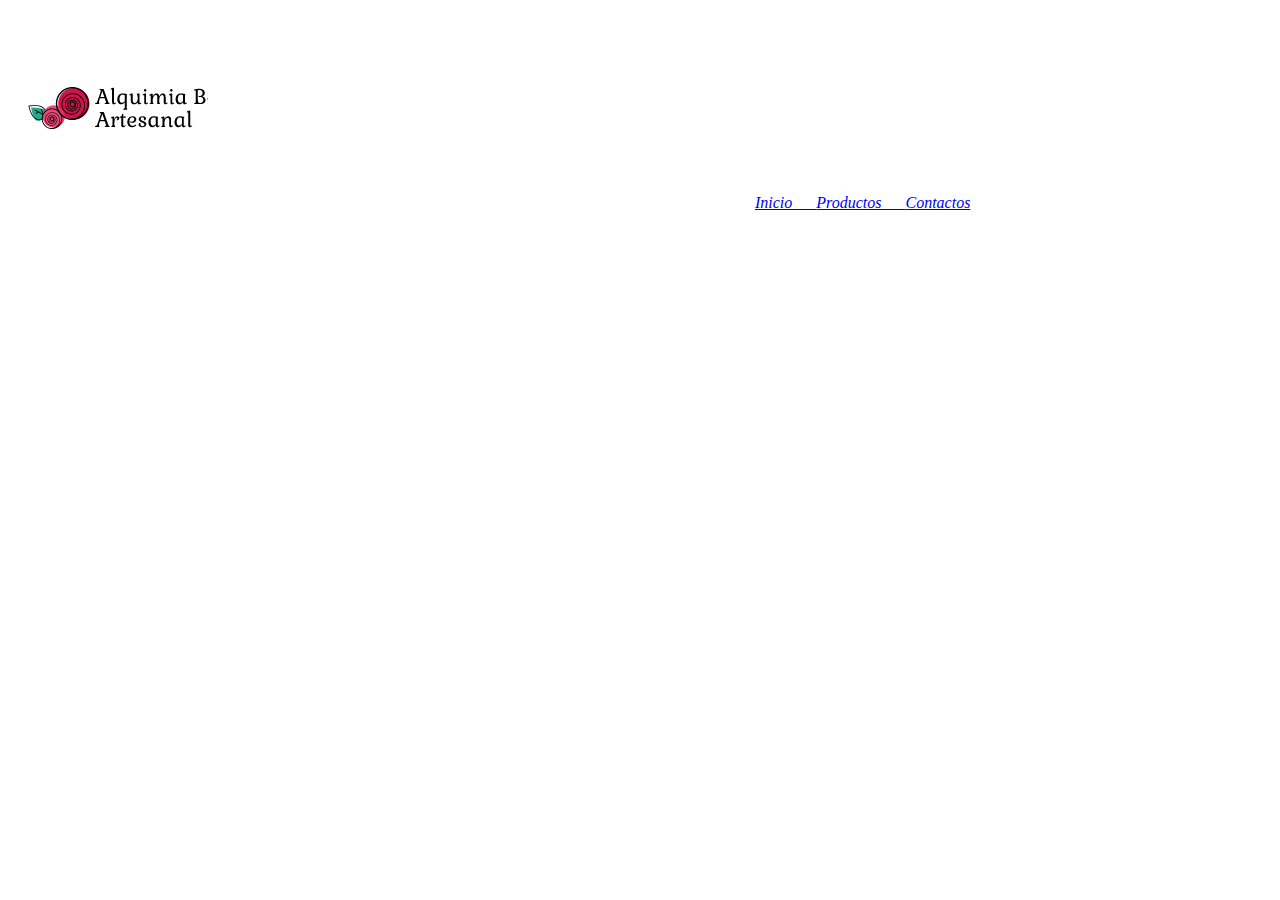
<file: Entregas NUCBA/Index.html>
<!DOCTYPE html>
<html lang="en">
<head>
    <meta charset="UTF-8">
    <meta name="viewport" content="width=device-width, initial-scale=1.0">
    <title>Entrega Practico N2</title>
</head>
<link rel="stylesheet" href="./styles.css"

<body>
    <header>
    <img class img src="67c11124ace14db39a5c25eaabaa5fd9.png" alt="Ceramica">

    <nav class=" Menu">
        <ul>
        <a href="./Index.html"> Inicio </a>
        <a href="./Productos.html"> Productos </a>
        <a href="./Contactos.html" > Contactos </a>
        </ul>
    </nav>
</header>
</body>
</html>
</file>
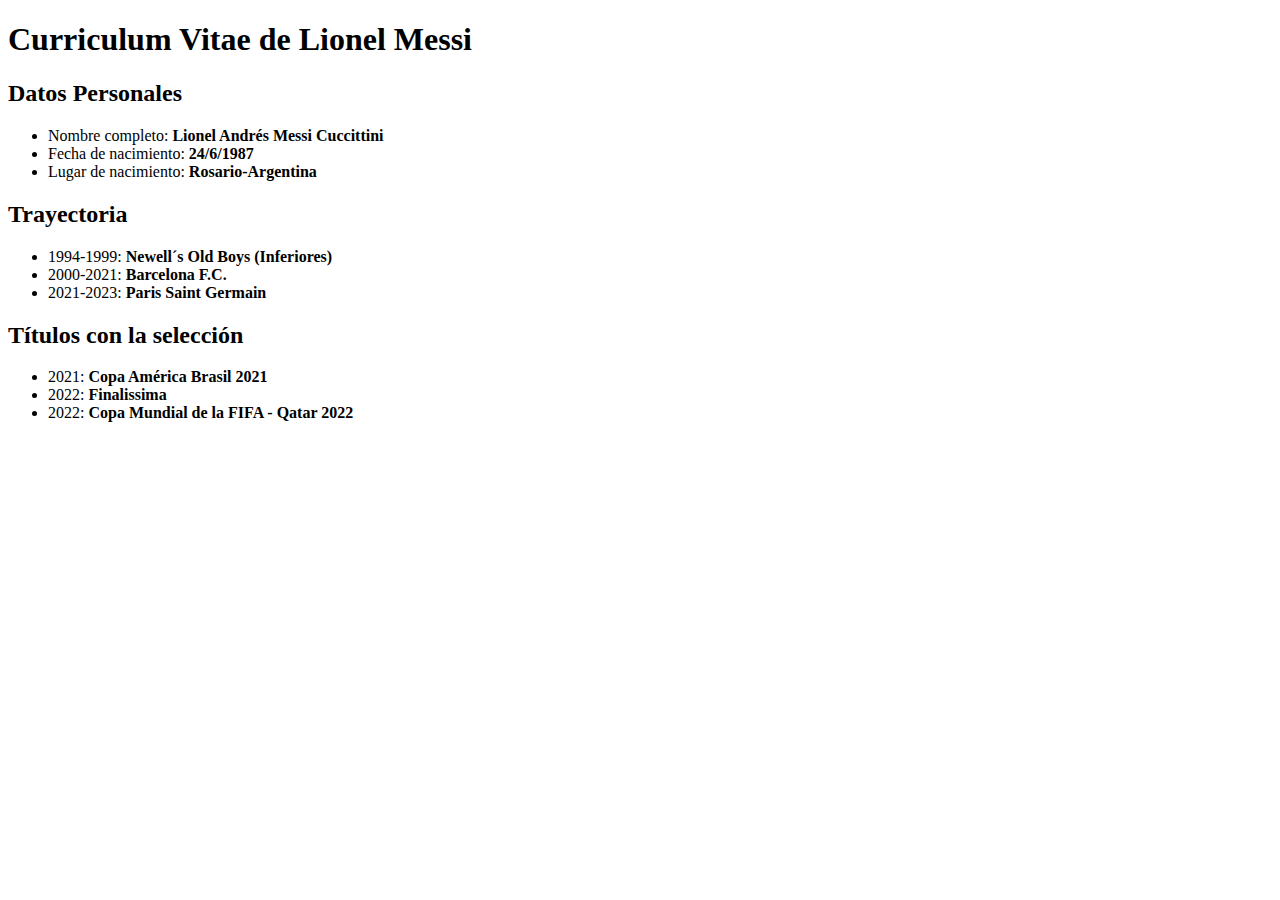
<file: Entrega Practico N°1.html>
<!DOCTYPE html>
<html lang="en">
<head>
    <meta charset="UTF-8">
    <meta http-equiv="X-UA-Compatible" content="IE=edge">
    <meta name="viewport" content="width=device-width, initial-scale=1.0">
    <title> Trabajo Practico N°1 </title>
</head>
<body>
    <header>
        <h1> Curriculum Vitae de Lionel Messi</h1>
    </header>
    
    <h2> Datos Personales </h2>

    <ul> 
    <li>
        Nombre completo: <b> Lionel Andrés Messi Cuccittini</b>
    </li>
    <li>
        Fecha de nacimiento: <b> 24/6/1987 </b>
    </li>
    <li>
        Lugar de nacimiento: <b> Rosario-Argentina</b>
    </li>
    </ul>

    <h2> Trayectoria </h2>
    <ul>
        <li>
            1994-1999: <b> Newell´s Old Boys (Inferiores) </b>
        </li>
        <li>
            2000-2021: <b> Barcelona F.C.</b>
        </li>
        <li>
            2021-2023: <b> Paris Saint Germain </b>
        </li>
    </ul>

    <h2> Títulos con la selección </h2>
    <ul>
        <li>
            2021: <b> Copa América Brasil 2021 </b>
        </li>
        <li>
            2022: <b> Finalissima </b>
        </li>
        <li>
            2022: <b> Copa Mundial de la FIFA - Qatar 2022</b>
        </li>
    </ul>
</body>
</html>
</file>
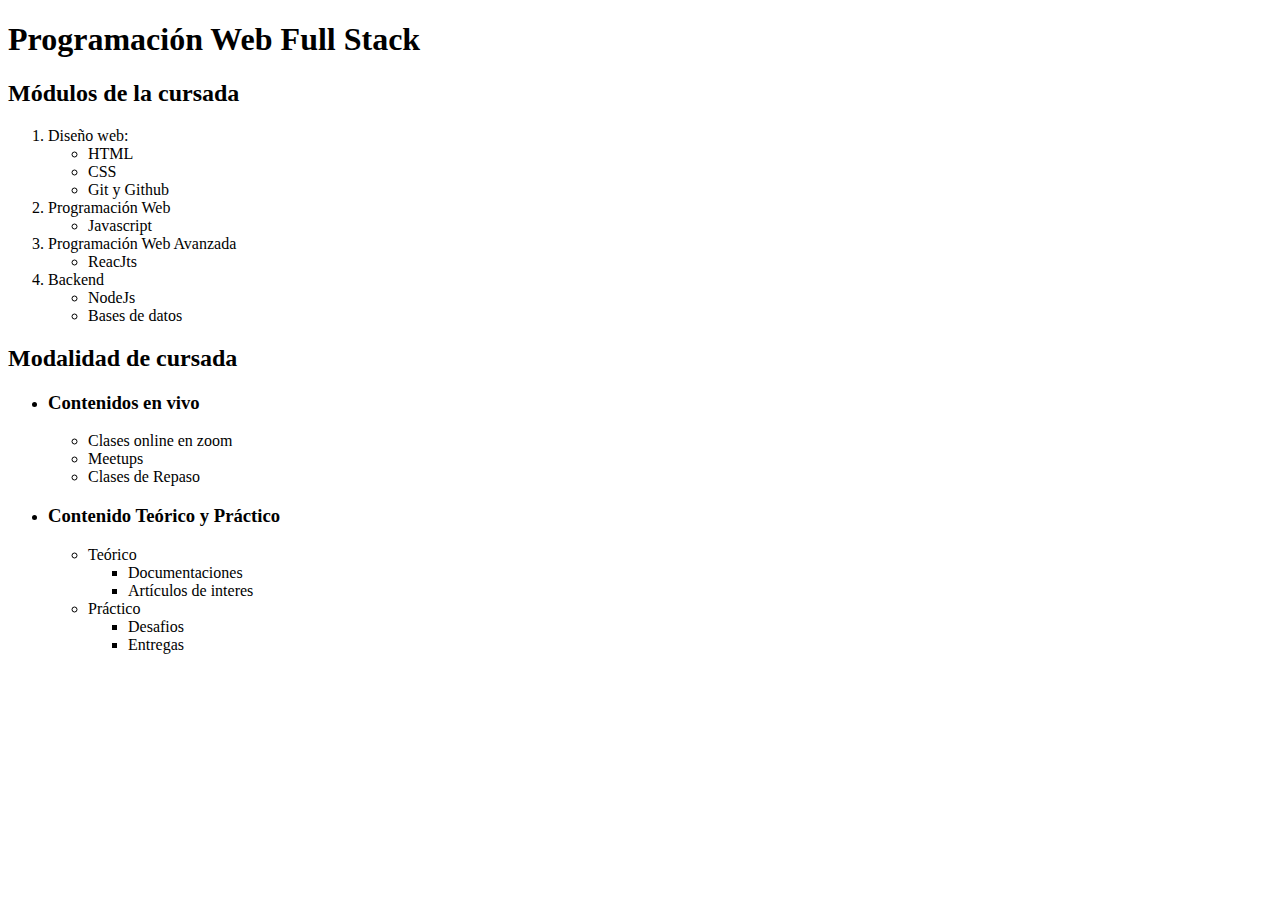
<file: Entrega Practico N°2.html>
<!DOCTYPE html>
<html lang="en">
<head>
    <meta charset="UTF-8">
    <meta http-equiv="X-UA-Compatible" content="IE=edge">
    <meta name="viewport" content="width=device-width, initial-scale=1.0">
    <title>Trabajo Practico N°2</title>
</head>
<body>
    <header>
        <h1> Programación Web Full Stack </h1>
    </header>
    <h2> Módulos de la cursada </h2>
    <ol>
        <li> Diseño web: </li>
        <ul>
            <li> HTML </li>
            <li> CSS </li>
            <li> Git y Github </li>
        </ul>
        <li> Programación Web </li>
        <ul> 
            <li> Javascript </li>
        </ul>
        <li> Programación Web Avanzada </li>
        <ul> 
            <li> ReacJts </li>
        </ul>
        <li> Backend </li>
        <ul> 
            <li> NodeJs </li>
            <li> Bases de datos </li>
        </ul>
    </ol>

    <h2> Modalidad de cursada </h2>
    
    <ul>
        <li>
            <h3>
                <b> Contenidos en vivo </b>
            </h3>
        </li>
        <ul>
            <li> Clases online en zoom </li>
            <li> Meetups </li>
            <li> Clases de Repaso </li>
        </ul>
    </ul>

    <ul>
        <li>
            <h3>
                <b> Contenido Teórico y Práctico </b>
            </h3>
        </li>
        <ul>
            <li> Teórico </li>
            <ul>
                <li> Documentaciones </li>
                <li> Artículos de interes </li>
            </ul>
        </ul>
        <ul>
            <li> Práctico </li>
            <ul>
                <li> Desafios </li>
                <li> Entregas </li>
            </ul>
        </ul>
    </ul>
</body>
</html>
</file>
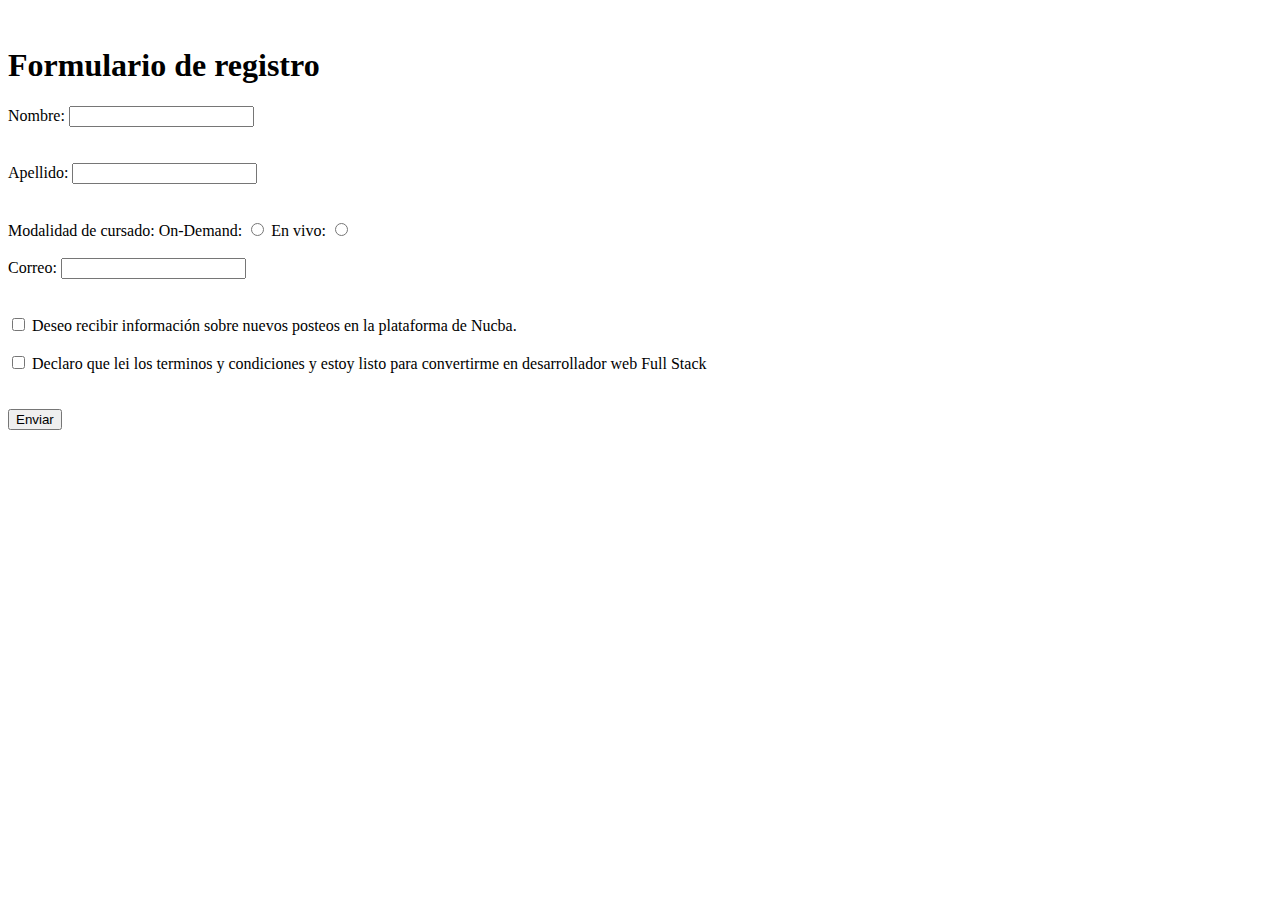
<file: Entrega Practico N°3.html>
<!DOCTYPE html>
<html lang="en">
<head>
    <meta charset="UTF-8">
    <meta http-equiv="X-UA-Compatible" content="IE=edge">
    <meta name="viewport" content="width=device-width, initial-scale=1.0">
    <title>Trabajo Practico N°3</title>
</head>
<br>
    <h1> Formulario de registro </h1>

    <form>
        <label for="Nombre ">Nombre:</label>
        <input type="text" id="Nombre"/>
    </form>

    <br/> </br>

    <form>
        <label for="Apellido">Apellido:</label>
        <input type="text" id="Apellido" />
    </form>
    <br/> </br>
    
    <span> Modalidad de cursado: </span>
    <span>
        <label for="ODM"> On-Demand:</label>
        <input type="radio" name="Modalidad de cursado" id="ODM" />
    </span>
    <span>
        <label for="EVO"> En vivo:</label>
        <input type="radio" name="Modalidad de cursado" id="EVO" />
    </span>
    <br/> </br>
    <form>
        <label for="email"> Correo: </label>
        <input type="email" id="email" />
    </form>
    <br/> </br>

    <form>
        <input type="checkbox" id="Nucba" />
        <label for="Nucba"> Deseo recibir información sobre nuevos posteos en la plataforma de Nucba. </label>
        <br/> </br>
        <input type="checkbox" id="Terminos y condiciones" />
        <label for=" Terminos y condiciones"> Declaro que lei los terminos y condiciones y estoy listo para convertirme en desarrollador web Full Stack</label>
    </form>
    <br/> </br>
    <button name="Enviar" type="submit"> Enviar </button>
</html>
</file>
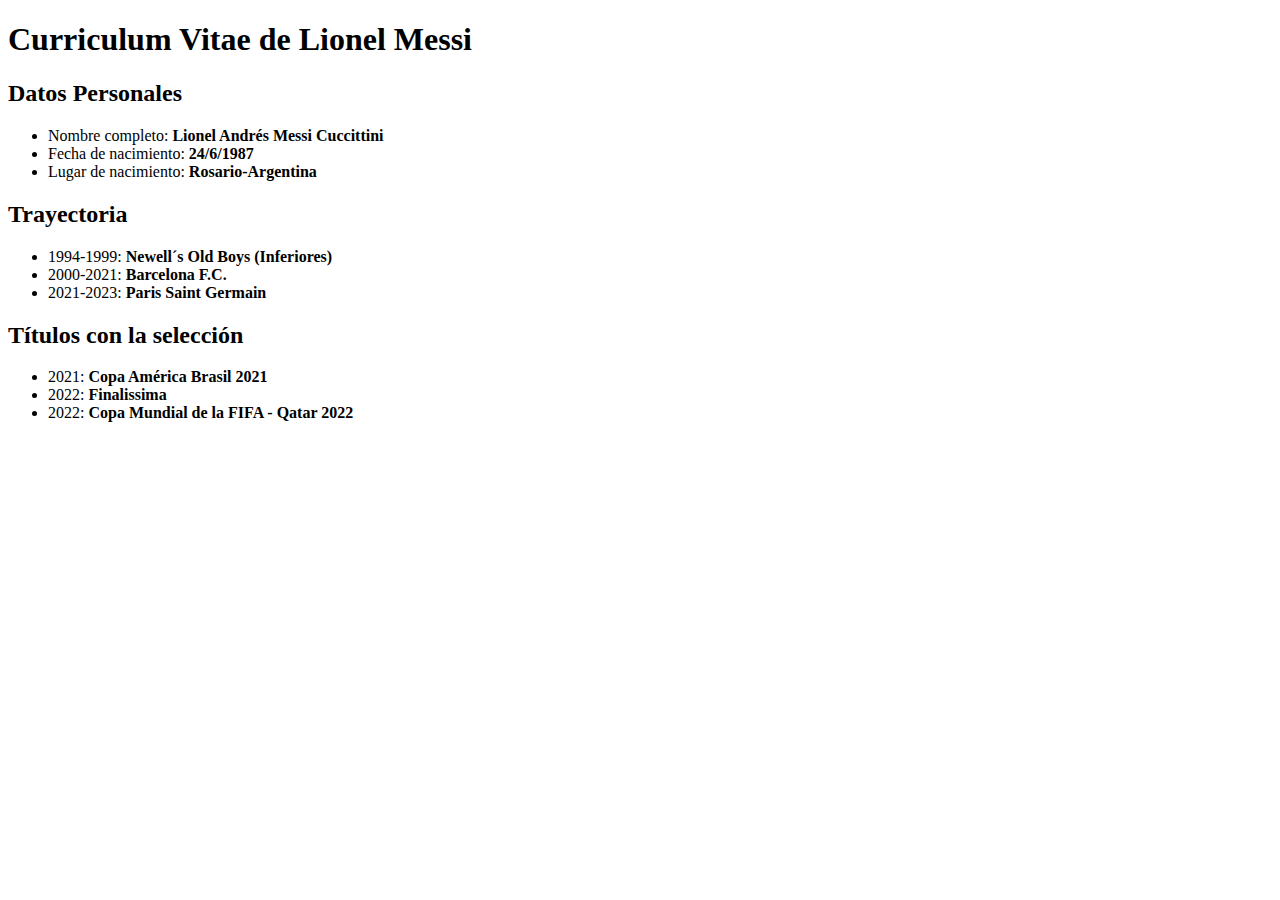
<file: Entregas NUCBA/Entrega Practico N°1.html>
<!DOCTYPE html>
<html lang="en">
<head>
    <meta charset="UTF-8">
    <meta http-equiv="X-UA-Compatible" content="IE=edge">
    <meta name="viewport" content="width=device-width, initial-scale=1.0">
    <title> Trabajo Practico N°1 </title>
</head>
<body>
    <header>
        <h1> Curriculum Vitae de Lionel Messi</h1>
    </header>
    
    <h2> Datos Personales </h2>

    <ul> 
    <li>
        Nombre completo: <b> Lionel Andrés Messi Cuccittini</b>
    </li>
    <li>
        Fecha de nacimiento: <b> 24/6/1987 </b>
    </li>
    <li>
        Lugar de nacimiento: <b> Rosario-Argentina</b>
    </li>
    </ul>

    <h2> Trayectoria </h2>
    <ul>
        <li>
            1994-1999: <b> Newell´s Old Boys (Inferiores) </b>
        </li>
        <li>
            2000-2021: <b> Barcelona F.C.</b>
        </li>
        <li>
            2021-2023: <b> Paris Saint Germain </b>
        </li>
    </ul>

    <h2> Títulos con la selección </h2>
    <ul>
        <li>
            2021: <b> Copa América Brasil 2021 </b>
        </li>
        <li>
            2022: <b> Finalissima </b>
        </li>
        <li>
            2022: <b> Copa Mundial de la FIFA - Qatar 2022</b>
        </li>
    </ul>
</body>
</html>
</file>
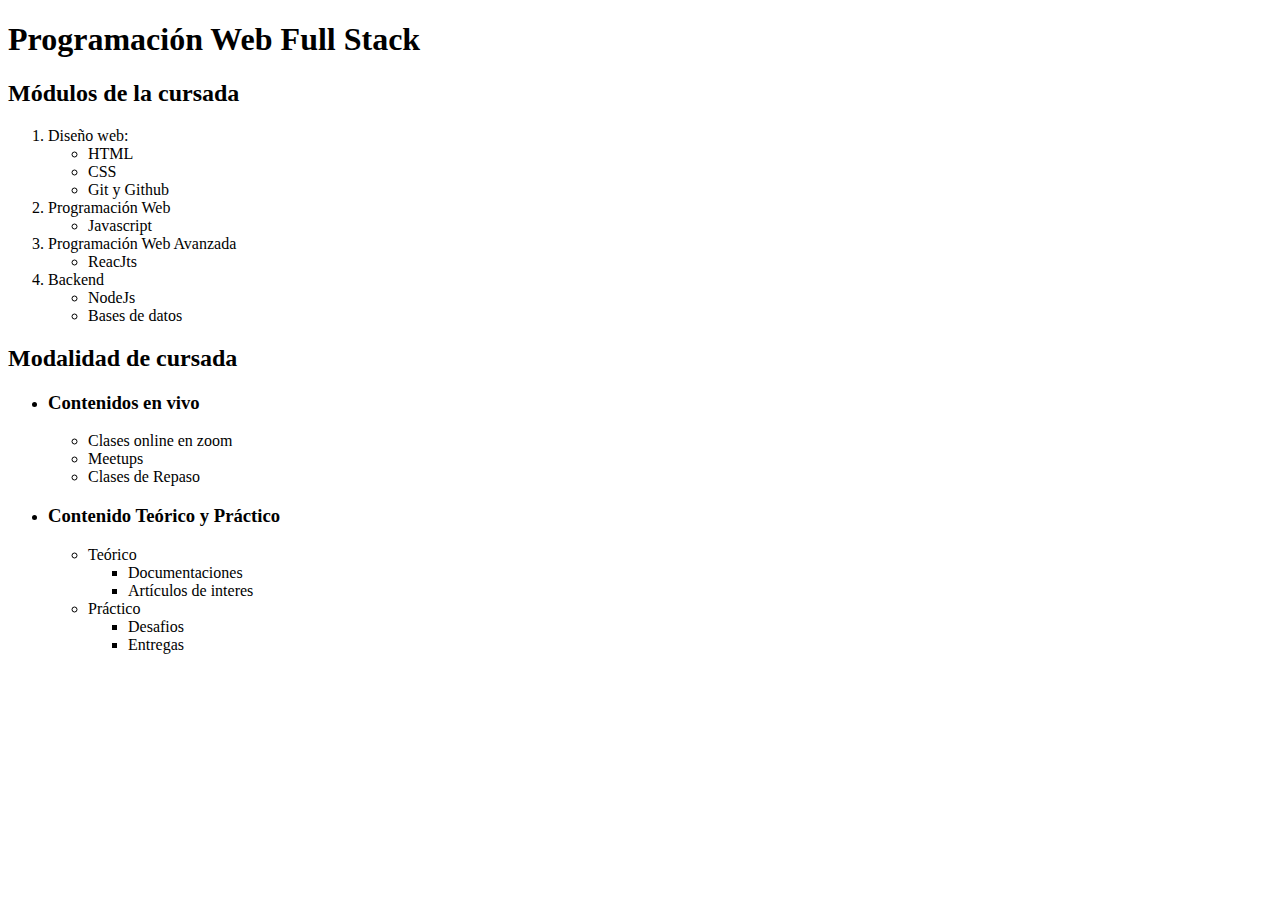
<file: Entregas NUCBA/Entrega Practico N°2.html>
<!DOCTYPE html>
<html lang="en">
<head>
    <meta charset="UTF-8">
    <meta http-equiv="X-UA-Compatible" content="IE=edge">
    <meta name="viewport" content="width=device-width, initial-scale=1.0">
    <title>Trabajo Practico N°2</title>
</head>
<body>
    <header>
        <h1> Programación Web Full Stack </h1>
    </header>
    <h2> Módulos de la cursada </h2>
    <ol>
        <li> Diseño web: </li>
        <ul>
            <li> HTML </li>
            <li> CSS </li>
            <li> Git y Github </li>
        </ul>
        <li> Programación Web </li>
        <ul> 
            <li> Javascript </li>
        </ul>
        <li> Programación Web Avanzada </li>
        <ul> 
            <li> ReacJts </li>
        </ul>
        <li> Backend </li>
        <ul> 
            <li> NodeJs </li>
            <li> Bases de datos </li>
        </ul>
    </ol>

    <h2> Modalidad de cursada </h2>
    
    <ul>
        <li>
            <h3>
                <b> Contenidos en vivo </b>
            </h3>
        </li>
        <ul>
            <li> Clases online en zoom </li>
            <li> Meetups </li>
            <li> Clases de Repaso </li>
        </ul>
    </ul>

    <ul>
        <li>
            <h3>
                <b> Contenido Teórico y Práctico </b>
            </h3>
        </li>
        <ul>
            <li> Teórico </li>
            <ul>
                <li> Documentaciones </li>
                <li> Artículos de interes </li>
            </ul>
        </ul>
        <ul>
            <li> Práctico </li>
            <ul>
                <li> Desafios </li>
                <li> Entregas </li>
            </ul>
        </ul>
    </ul>
</body>
</html>
</file>
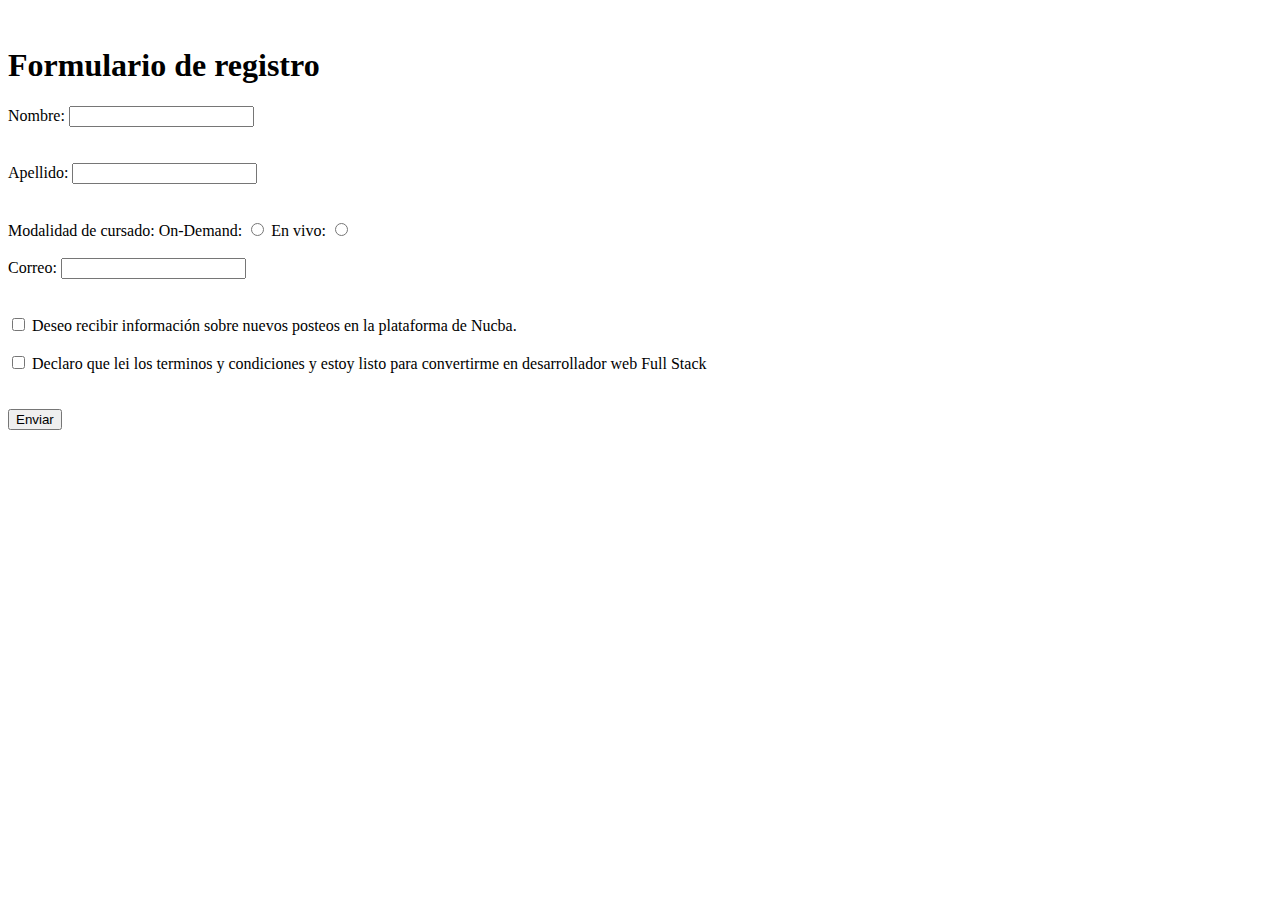
<file: Entregas NUCBA/Entrega Practico N°3.html>
<!DOCTYPE html>
<html lang="en">
<head>
    <meta charset="UTF-8">
    <meta http-equiv="X-UA-Compatible" content="IE=edge">
    <meta name="viewport" content="width=device-width, initial-scale=1.0">
    <title>Trabajo Practico N°3</title>
</head>
<br>
    <h1> Formulario de registro </h1>

    <form>
        <label for="Nombre ">Nombre:</label>
        <input type="text" id="Nombre"/>
    </form>

    <br/> </br>

    <form>
        <label for="Apellido">Apellido:</label>
        <input type="text" id="Apellido" />
    </form>
    <br/> </br>
    
    <span> Modalidad de cursado: </span>
    <span>
        <label for="ODM"> On-Demand:</label>
        <input type="radio" name="Modalidad de cursado" id="ODM" />
    </span>
    <span>
        <label for="EVO"> En vivo:</label>
        <input type="radio" name="Modalidad de cursado" id="EVO" />
    </span>
    <br/> </br>
    <form>
        <label for="email"> Correo: </label>
        <input type="email" id="email" />
    </form>
    <br/> </br>

    <form>
        <input type="checkbox" id="Nucba" />
        <label for="Nucba"> Deseo recibir información sobre nuevos posteos en la plataforma de Nucba. </label>
        <br/> </br>
        <input type="checkbox" id="Terminos y condiciones" />
        <label for=" Terminos y condiciones"> Declaro que lei los terminos y condiciones y estoy listo para convertirme en desarrollador web Full Stack</label>
    </form>
    <br/> </br>
    <button name="Enviar" type="submit"> Enviar </button>
</html>
</file>
<file: Entregas NUCBA/styles.css>
header nav{
    text-align: right;
    display:inline-block;
    width:60%;
    word-spacing: 20px;
    font-style: italic;
}
</file>
